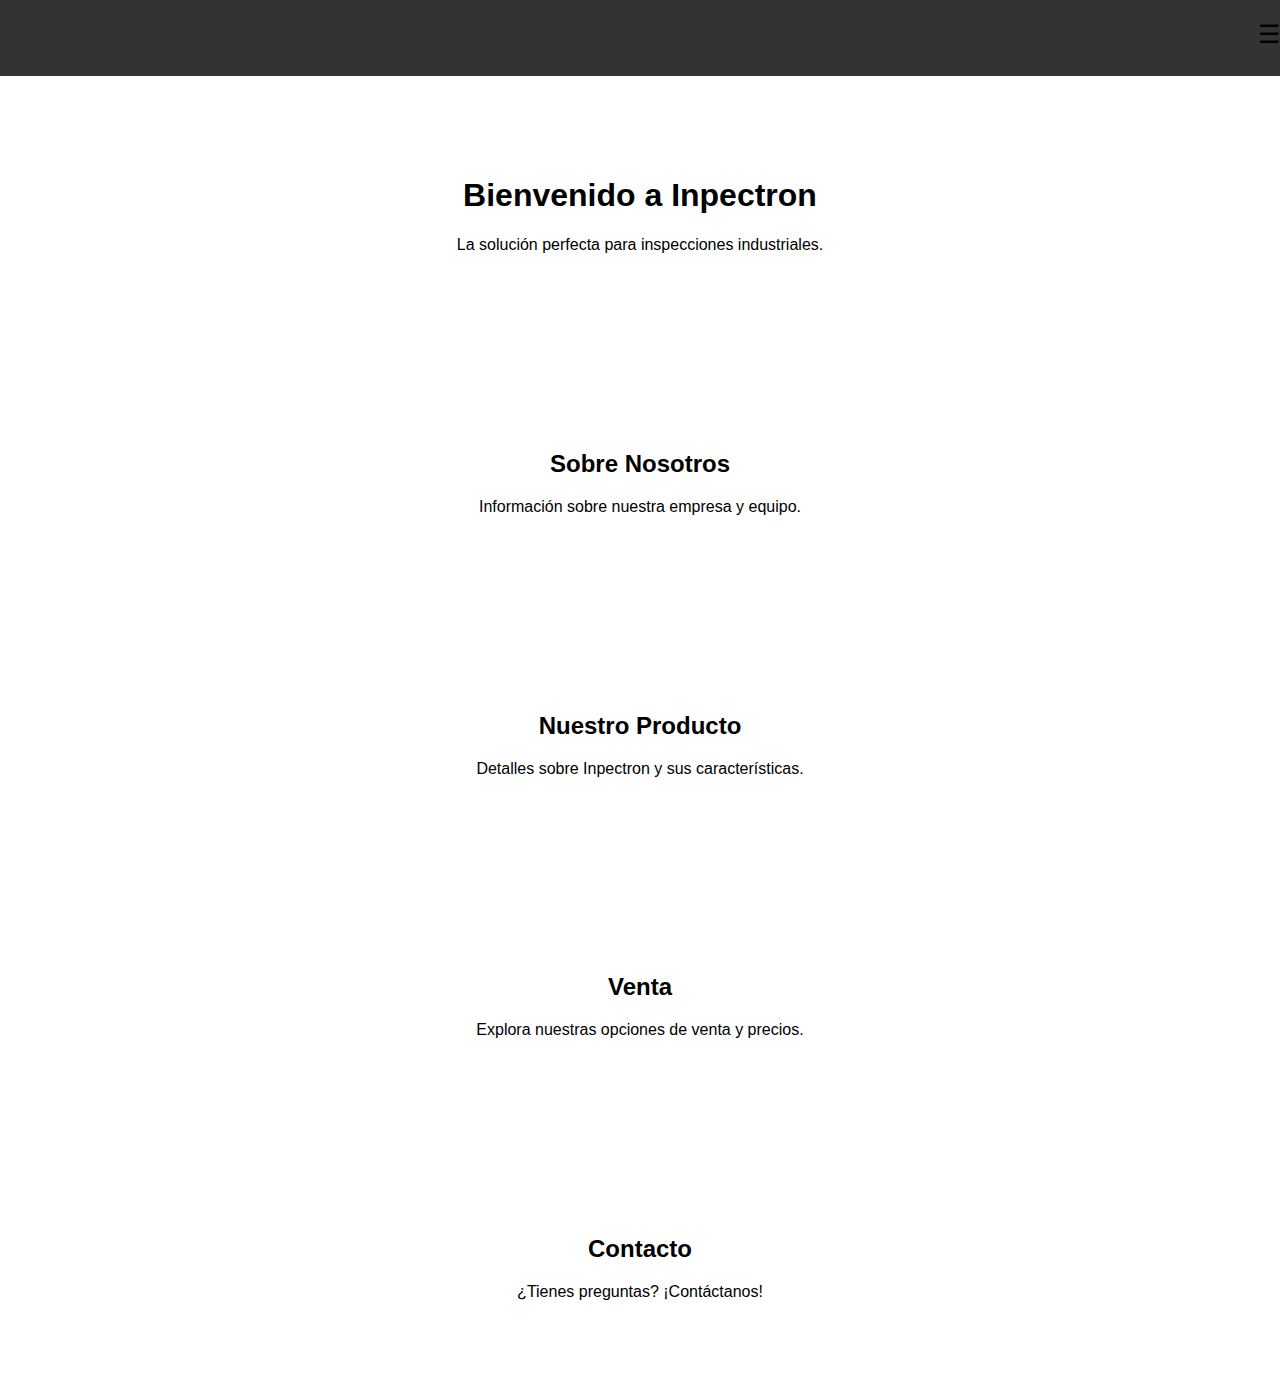
<file: index.html>
<!DOCTYPE html>
<html lang="es">
<head>
    <meta charset="UTF-8">
    <meta name="viewport" content="width=device-width, initial-scale=1.0">
    <title>Inspectron</title>
    <link rel="stylesheet" href="styles.css">
</head>
<body>

    <!-- Menú Hamburguesa -->
    <input type="checkbox" id="menu-toggle">
    <label for="menu-toggle" id="menu-icon">&#9776;</label>

    <nav id="menu">
        <ul>
            <li id="inicio1"><a href="index.html">Inicio</a></li>
            <li id="sobrenos1"><a href="sobrenos.html">Sobre Nosotros</a></li>
            <li id="produ1"><a href="produ.html">Nuestro Producto</a></li>
            <li id="venta1"><a href="venta.html">Venta</a></li>
            <li id="contacto1"><a href="contacto.html">Contacto</a></li>
        </ul>
    </nav>
    <div id="navbar">
       
    </div>
    <!-- Capa de oscurecimiento -->
    <div id="overlay"></div>

    <!-- Contenido de la Página -->
    <div id="inicio">
        <h1>Bienvenido a Inpectron</h1>
        <p>La solución perfecta para inspecciones industriales.</p>
    </div>

    <div id="sobre-nosotros">
        <h2>Sobre Nosotros</h2>
        <p>Información sobre nuestra empresa y equipo.</p>
    </div>

    <div id="nuestro-producto">
        <h2>Nuestro Producto</h2>
        <p>Detalles sobre Inpectron y sus características.</p>
    </div>

    <div id="venta">
        <h2>Venta</h2>
        <p>Explora nuestras opciones de venta y precios.</p>
    </div>

    <div id="contacto">
        <h2>Contacto</h2>
        <p>¿Tienes preguntas? ¡Contáctanos!</p>
    </div>

    <!-- Scripts JavaScript -->
    <script>
        document.addEventListener('DOMContentLoaded', function () {
            var menuToggle = document.getElementById('menu-toggle');
            var overlay = document.getElementById('overlay');
            var menu = document.getElementById('menu');

            menuToggle.addEventListener('change', function () {
                if (menuToggle.checked) {
                    document.body.style.overflow = 'hidden'; // Evita el desplazamiento de la página cuando el menú está abierto
                    overlay.style.display = 'block';
                    menu.style.right = '0'; // Mueve el menú hacia la derecha
                } else {
                    document.body.style.overflow = ''; // Habilita el desplazamiento de la página cuando el menú está cerrado
                    overlay.style.display = 'none';
                    menu.style.right = '-250px'; // Mueve el menú fuera de la pantalla
                }
            });

            // Cerrar el menú al hacer clic en el overlay
            overlay.addEventListener('click', function () {
                menuToggle.checked = false;
                document.body.style.overflow = ''; // Habilita el desplazamiento de la página cuando el menú está cerrado
                overlay.style.display = 'none';
                menu.style.right = '-250px'; // Mueve el menú fuera de la pantalla
            });
        });
    </script>

    <!-- Estilos CSS -->
    <style>
        #inicio1 {background-color: white;}
        
        #inicio1 a{

            
            color: black;
        }
        #sobrenos1 a{

           
            color: white;
        }
        #venta1 a{

         
            color: white;
        }
        #produ1 a{

           
            color: white;
        }
        #contacto1 a{

           
            color: white;
        }
    </style>

</body>
</html>
</file>
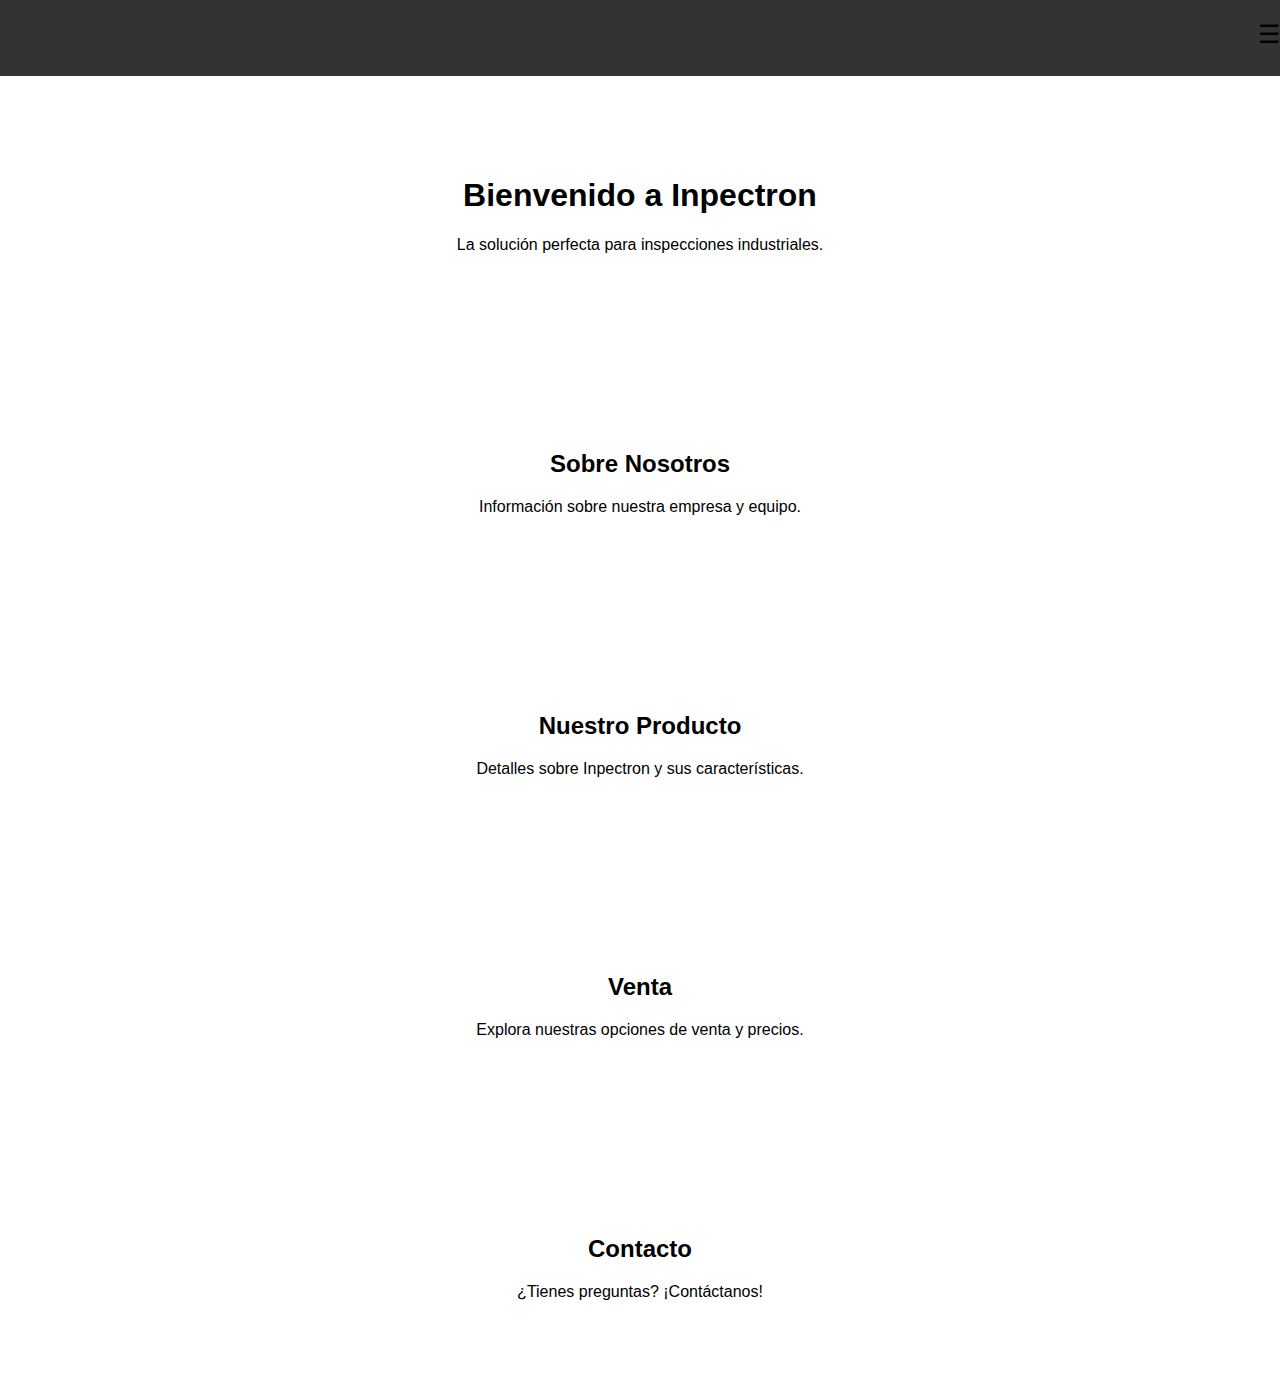
<file: contacto.html>
<!DOCTYPE html>
<html lang="es">
<head>
    <meta charset="UTF-8">
    <meta name="viewport" content="width=device-width, initial-scale=1.0">
    <title>Inspectron|Contacto</title>
    <link rel="stylesheet" href="styles.css">
</head>
<body>

    <!-- Menú Hamburguesa -->
    <input type="checkbox" id="menu-toggle">
    <label for="menu-toggle" id="menu-icon">&#9776;</label>

    <nav id="menu">
        <ul>
            <li id="inicio1"><a href="index.html">Inicio</a></li>
            <li id="sobrenos1"><a href="sobrenos.html">Sobre Nosotros</a></li>
            <li id="produ1"><a href="produ.html">Nuestro Producto</a></li>
            <li id="venta1"><a href="venta.html">Venta</a></li>
            <li id="contacto1"><a href="contacto.html">Contacto</a></li>
        </ul>
    </nav>
    <div id="navbar">
       
    </div>
    <!-- Capa de oscurecimiento -->
    <div id="overlay"></div>

    <!-- Contenido de la Página -->
    <div id="inicio">
        <h1>Bienvenido a Inpectron</h1>
        <p>La solución perfecta para inspecciones industriales.</p>
    </div>

    <div id="sobre-nosotros">
        <h2>Sobre Nosotros</h2>
        <p>Información sobre nuestra empresa y equipo.</p>
    </div>

    <div id="nuestro-producto">
        <h2>Nuestro Producto</h2>
        <p>Detalles sobre Inpectron y sus características.</p>
    </div>

    <div id="venta">
        <h2>Venta</h2>
        <p>Explora nuestras opciones de venta y precios.</p>
    </div>

    <div id="contacto">
        <h2>Contacto</h2>
        <p>¿Tienes preguntas? ¡Contáctanos!</p>
    </div>

    <!-- Scripts JavaScript -->
    <script>
        document.addEventListener('DOMContentLoaded', function () {
            var menuToggle = document.getElementById('menu-toggle');
            var overlay = document.getElementById('overlay');
            var menu = document.getElementById('menu');

            menuToggle.addEventListener('change', function () {
                if (menuToggle.checked) {
                    document.body.style.overflow = 'hidden'; // Evita el desplazamiento de la página cuando el menú está abierto
                    overlay.style.display = 'block';
                    menu.style.right = '0'; // Mueve el menú hacia la derecha
                } else {
                    document.body.style.overflow = ''; // Habilita el desplazamiento de la página cuando el menú está cerrado
                    overlay.style.display = 'none';
                    menu.style.right = '-250px'; // Mueve el menú fuera de la pantalla
                }
            });

            // Cerrar el menú al hacer clic en el overlay
            overlay.addEventListener('click', function () {
                menuToggle.checked = false;
                document.body.style.overflow = ''; // Habilita el desplazamiento de la página cuando el menú está cerrado
                overlay.style.display = 'none';
                menu.style.right = '-250px'; // Mueve el menú fuera de la pantalla
            });
        });
    </script>

    <!-- Estilos CSS -->
    <style>
        
        
        #inicio1 a{

            
            color: white;
        }
       
        #sobrenos1 a{

           
            color: white;
        }
        #venta1 a{

         
            color: white;
        }
        #produ1 a{

           
            color: white;
        }
        #contacto1{background-color: white;}
        #contacto1 a{

           
            color: black;
        }
    </style>

</body>
</html>
</file>
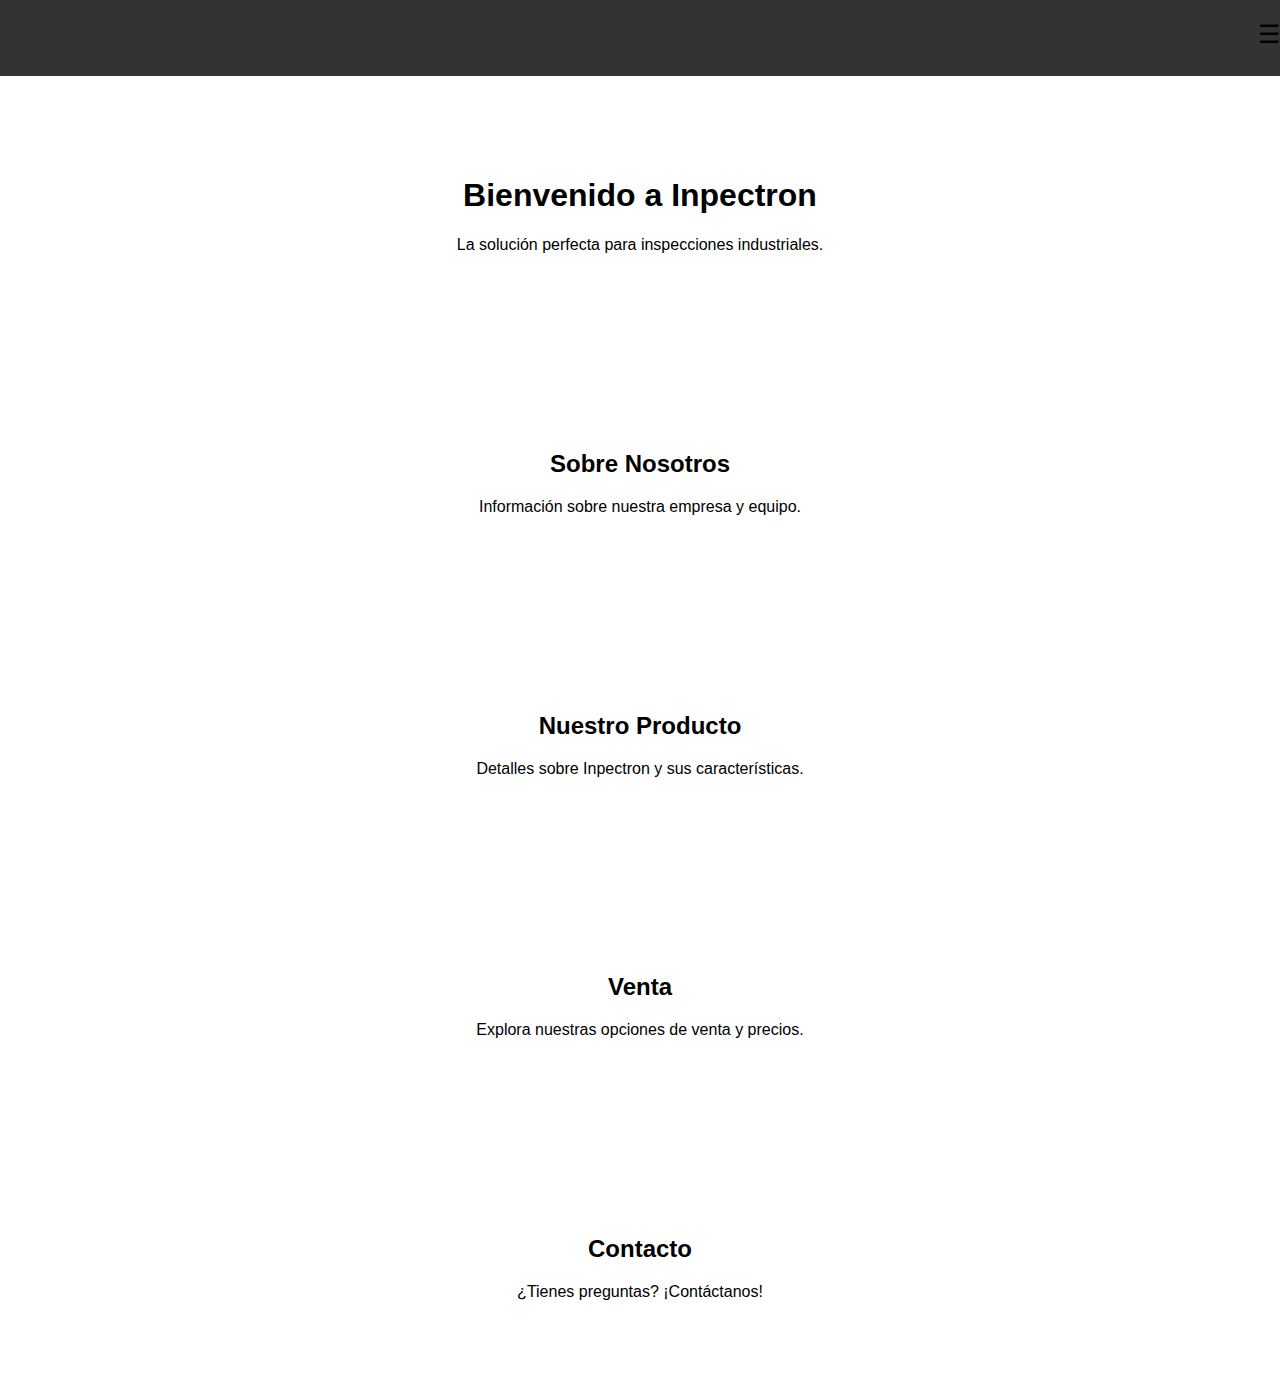
<file: inicio.html>
<!DOCTYPE html>
<html lang="es">
<head>
    <meta charset="UTF-8">
    <meta name="viewport" content="width=device-width, initial-scale=1.0">
    <title>Inspectron</title>
    <link rel="stylesheet" href="styles.css">
</head>
<body>

    <!-- Menú Hamburguesa -->
    <input type="checkbox" id="menu-toggle">
    <label for="menu-toggle" id="menu-icon">&#9776;</label>

    <nav id="menu">
        <ul>
            <li id="inicio1"><a href="inicio.html">Inicio</a></li>
            <li id="sobrenos1"><a href="sobrenos.html">Sobre Nosotros</a></li>
            <li id="produ1"><a href="produ.html">Nuestro Producto</a></li>
            <li id="venta1"><a href="venta.html">Venta</a></li>
            <li id="contacto1"><a href="contacto.html">Contacto</a></li>
        </ul>
    </nav>
    <div id="navbar">
       
    </div>
    <!-- Capa de oscurecimiento -->
    <div id="overlay"></div>

    <!-- Contenido de la Página -->
    <div id="inicio">
        <h1>Bienvenido a Inpectron</h1>
        <p>La solución perfecta para inspecciones industriales.</p>
    </div>

    <div id="sobre-nosotros">
        <h2>Sobre Nosotros</h2>
        <p>Información sobre nuestra empresa y equipo.</p>
    </div>

    <div id="nuestro-producto">
        <h2>Nuestro Producto</h2>
        <p>Detalles sobre Inpectron y sus características.</p>
    </div>

    <div id="venta">
        <h2>Venta</h2>
        <p>Explora nuestras opciones de venta y precios.</p>
    </div>

    <div id="contacto">
        <h2>Contacto</h2>
        <p>¿Tienes preguntas? ¡Contáctanos!</p>
    </div>

    <!-- Scripts JavaScript -->
    <script>
        document.addEventListener('DOMContentLoaded', function () {
            var menuToggle = document.getElementById('menu-toggle');
            var overlay = document.getElementById('overlay');
            var menu = document.getElementById('menu');

            menuToggle.addEventListener('change', function () {
                if (menuToggle.checked) {
                    document.body.style.overflow = 'hidden'; // Evita el desplazamiento de la página cuando el menú está abierto
                    overlay.style.display = 'block';
                    menu.style.right = '0'; // Mueve el menú hacia la derecha
                } else {
                    document.body.style.overflow = ''; // Habilita el desplazamiento de la página cuando el menú está cerrado
                    overlay.style.display = 'none';
                    menu.style.right = '-250px'; // Mueve el menú fuera de la pantalla
                }
            });

            // Cerrar el menú al hacer clic en el overlay
            overlay.addEventListener('click', function () {
                menuToggle.checked = false;
                document.body.style.overflow = ''; // Habilita el desplazamiento de la página cuando el menú está cerrado
                overlay.style.display = 'none';
                menu.style.right = '-250px'; // Mueve el menú fuera de la pantalla
            });
        });
    </script>

    <!-- Estilos CSS -->
    <style>
        #inicio1 {background-color: white;}
        
        #inicio1 a{

            
            color: black;
        }
        #sobrenos1 a{

           
            color: white;
        }
        #venta1 a{

         
            color: white;
        }
        #produ1 a{

           
            color: white;
        }
        #contacto1 a{

           
            color: white;
        }
    </style>

</body>
</html>
</file>
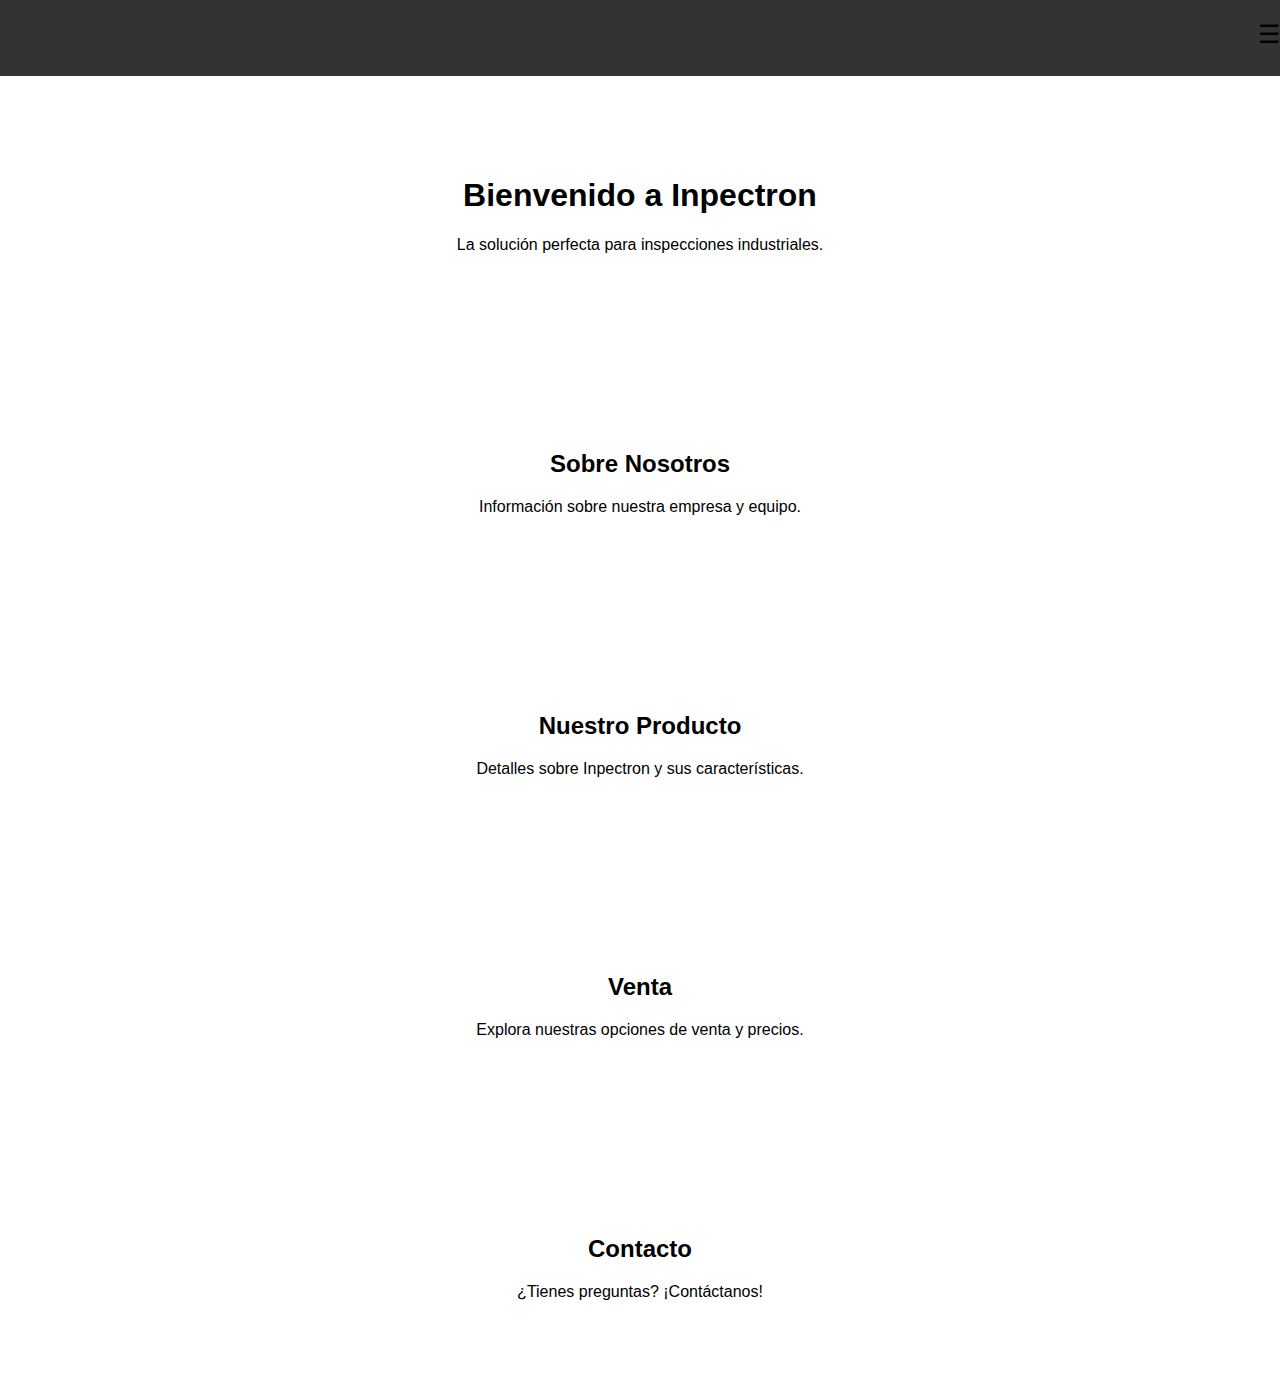
<file: produ.html>
<!DOCTYPE html>
<html lang="es">
<head>
    <meta charset="UTF-8">
    <meta name="viewport" content="width=device-width, initial-scale=1.0">
    <title>Inspectron|Producto</title>
    <link rel="stylesheet" href="styles.css">
</head>
<body>

    <!-- Menú Hamburguesa -->
    <input type="checkbox" id="menu-toggle">
    <label for="menu-toggle" id="menu-icon">&#9776;</label>

    <nav id="menu">
        <ul>
            <li id="inicio1"><a href="index.html">Inicio</a></li>
            <li id="sobrenos1"><a href="sobrenos.html">Sobre Nosotros</a></li>
            <li id="produ1"><a href="produ.html">Nuestro Producto</a></li>
            <li id="venta1"><a href="venta.html">Venta</a></li>
            <li id="contacto1"><a href="contacto.html">Contacto</a></li>
        </ul>
    </nav>
    <div id="navbar">
       
    </div>
    <!-- Capa de oscurecimiento -->
    <div id="overlay"></div>

    <!-- Contenido de la Página -->
    <div id="inicio">
        <h1>Bienvenido a Inpectron</h1>
        <p>La solución perfecta para inspecciones industriales.</p>
    </div>

    <div id="sobre-nosotros">
        <h2>Sobre Nosotros</h2>
        <p>Información sobre nuestra empresa y equipo.</p>
    </div>

    <div id="nuestro-producto">
        <h2>Nuestro Producto</h2>
        <p>Detalles sobre Inpectron y sus características.</p>
    </div>

    <div id="venta">
        <h2>Venta</h2>
        <p>Explora nuestras opciones de venta y precios.</p>
    </div>

    <div id="contacto">
        <h2>Contacto</h2>
        <p>¿Tienes preguntas? ¡Contáctanos!</p>
    </div>

    <!-- Scripts JavaScript -->
    <script>
        document.addEventListener('DOMContentLoaded', function () {
            var menuToggle = document.getElementById('menu-toggle');
            var overlay = document.getElementById('overlay');
            var menu = document.getElementById('menu');

            menuToggle.addEventListener('change', function () {
                if (menuToggle.checked) {
                    document.body.style.overflow = 'hidden'; // Evita el desplazamiento de la página cuando el menú está abierto
                    overlay.style.display = 'block';
                    menu.style.right = '0'; // Mueve el menú hacia la derecha
                } else {
                    document.body.style.overflow = ''; // Habilita el desplazamiento de la página cuando el menú está cerrado
                    overlay.style.display = 'none';
                    menu.style.right = '-250px'; // Mueve el menú fuera de la pantalla
                }
            });

            // Cerrar el menú al hacer clic en el overlay
            overlay.addEventListener('click', function () {
                menuToggle.checked = false;
                document.body.style.overflow = ''; // Habilita el desplazamiento de la página cuando el menú está cerrado
                overlay.style.display = 'none';
                menu.style.right = '-250px'; // Mueve el menú fuera de la pantalla
            });
        });
    </script>

    <!-- Estilos CSS -->
    <style>
        
        
        #inicio1 a{

            
            color: white;
        }
        
        #sobrenos1 a{

           
            color: white;
        }
        #venta1 a{

         
            color: white;
        }
        #produ1{background-color: white;}
        #produ1 a{

           
            color: black;
        }
        #contacto1 a{

           
            color: white;
        }
    </style>

</body>
</html>
</file>
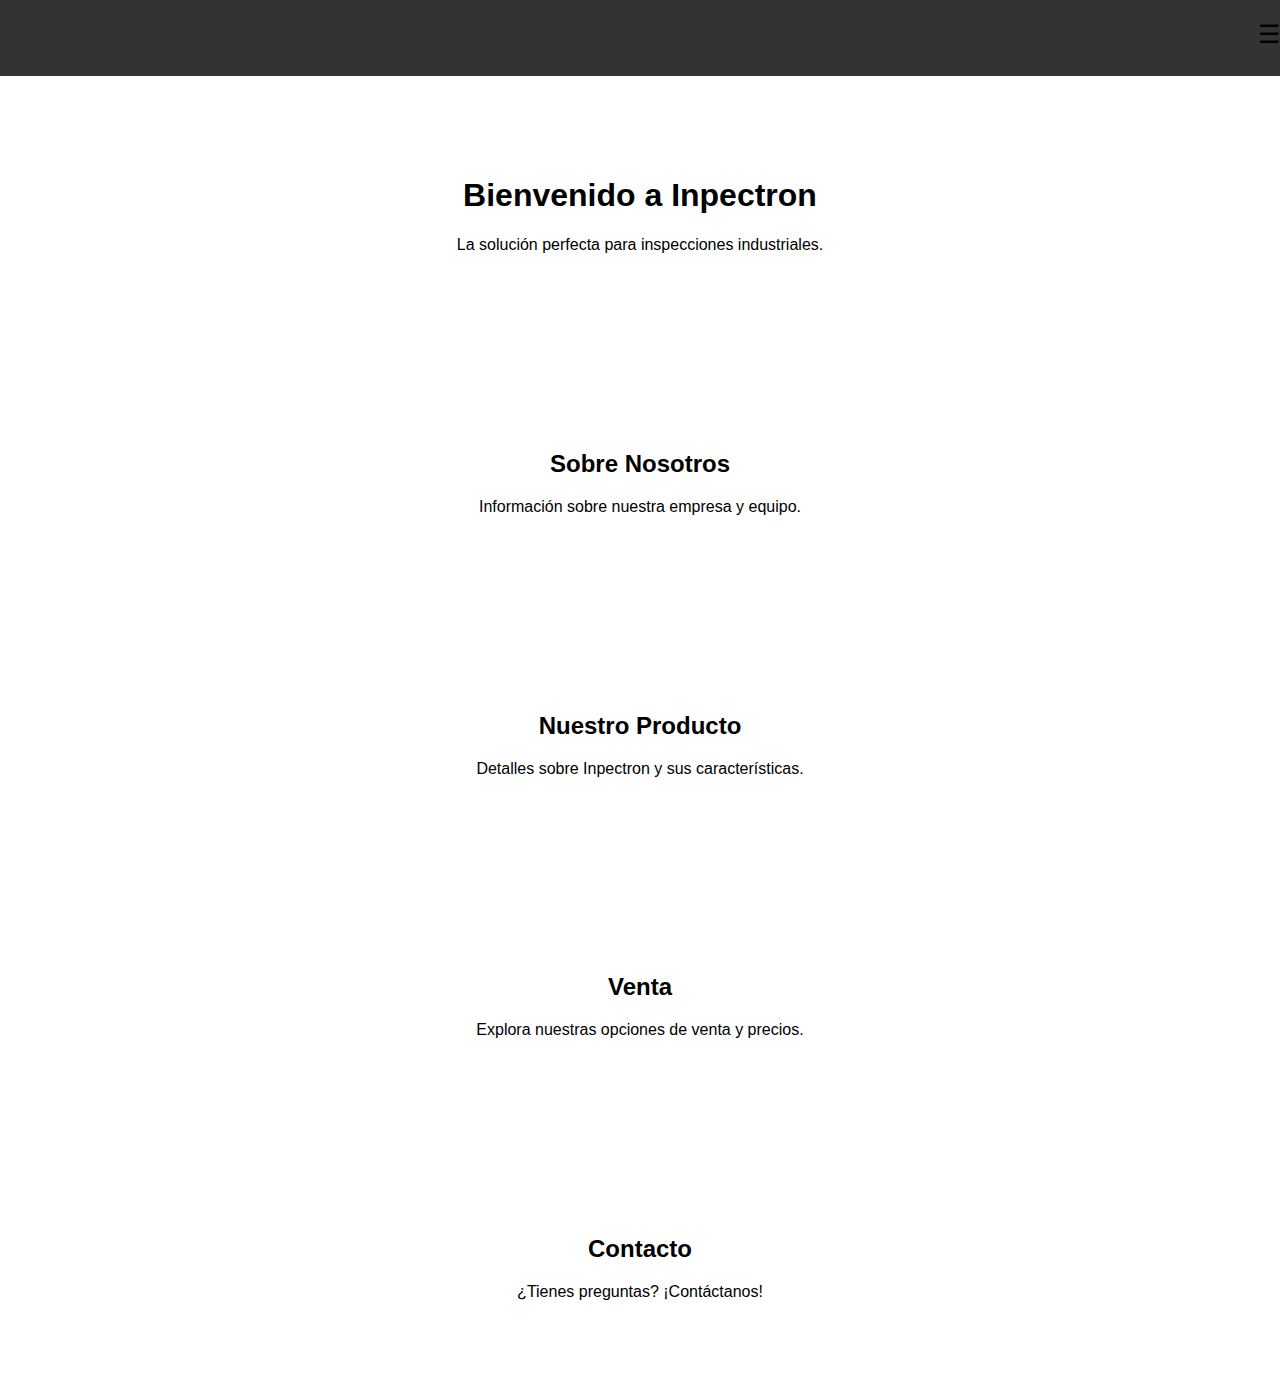
<file: sobrenos.html>
<!DOCTYPE html>
<html lang="es">
<head>
    <meta charset="UTF-8">
    <meta name="viewport" content="width=device-width, initial-scale=1.0">
    <title>Inspectron|Sobre nosotros</title>
    <link rel="stylesheet" href="styles.css">
</head>
<body>

    <!-- Menú Hamburguesa -->
    <input type="checkbox" id="menu-toggle">
    <label for="menu-toggle" id="menu-icon">&#9776;</label>

    <nav id="menu">
        <ul>
            <li id="inicio1"><a href="index.html">Inicio</a></li>
            <li id="sobrenos1"><a href="sobrenos.html">Sobre Nosotros</a></li>
            <li id="produ1"><a href="produ.html">Nuestro Producto</a></li>
            <li id="venta1"><a href="venta.html">Venta</a></li>
            <li id="contacto1"><a href="contacto.html">Contacto</a></li>
        </ul>
    </nav>
    <div id="navbar">
       
    </div>
    <!-- Capa de oscurecimiento -->
    <div id="overlay"></div>

    <!-- Contenido de la Página -->
    <div id="inicio">
        <h1>Bienvenido a Inpectron</h1>
        <p>La solución perfecta para inspecciones industriales.</p>
    </div>

    <div id="sobre-nosotros">
        <h2>Sobre Nosotros</h2>
        <p>Información sobre nuestra empresa y equipo.</p>
    </div>

    <div id="nuestro-producto">
        <h2>Nuestro Producto</h2>
        <p>Detalles sobre Inpectron y sus características.</p>
    </div>

    <div id="venta">
        <h2>Venta</h2>
        <p>Explora nuestras opciones de venta y precios.</p>
    </div>

    <div id="contacto">
        <h2>Contacto</h2>
        <p>¿Tienes preguntas? ¡Contáctanos!</p>
    </div>

    <!-- Scripts JavaScript -->
    <script>
        document.addEventListener('DOMContentLoaded', function () {
            var menuToggle = document.getElementById('menu-toggle');
            var overlay = document.getElementById('overlay');
            var menu = document.getElementById('menu');

            menuToggle.addEventListener('change', function () {
                if (menuToggle.checked) {
                    document.body.style.overflow = 'hidden'; // Evita el desplazamiento de la página cuando el menú está abierto
                    overlay.style.display = 'block';
                    menu.style.right = '0'; // Mueve el menú hacia la derecha
                } else {
                    document.body.style.overflow = ''; // Habilita el desplazamiento de la página cuando el menú está cerrado
                    overlay.style.display = 'none';
                    menu.style.right = '-250px'; // Mueve el menú fuera de la pantalla
                }
            });

            // Cerrar el menú al hacer clic en el overlay
            overlay.addEventListener('click', function () {
                menuToggle.checked = false;
                document.body.style.overflow = ''; // Habilita el desplazamiento de la página cuando el menú está cerrado
                overlay.style.display = 'none';
                menu.style.right = '-250px'; // Mueve el menú fuera de la pantalla
            });
        });
    </script>

    <!-- Estilos CSS -->
    <style>
        
        
        #inicio1 a{

            
            color: white;
        }
        #sobrenos1{background-color: white;}
        #sobrenos1 a{

           
            color: black;
        }
        #venta1 a{

         
            color: white;
        }
        #produ1 a{

           
            color: white;
        }
        #contacto1 a{

           
            color: white;
        }
    </style>

</body>
</html>
</file>
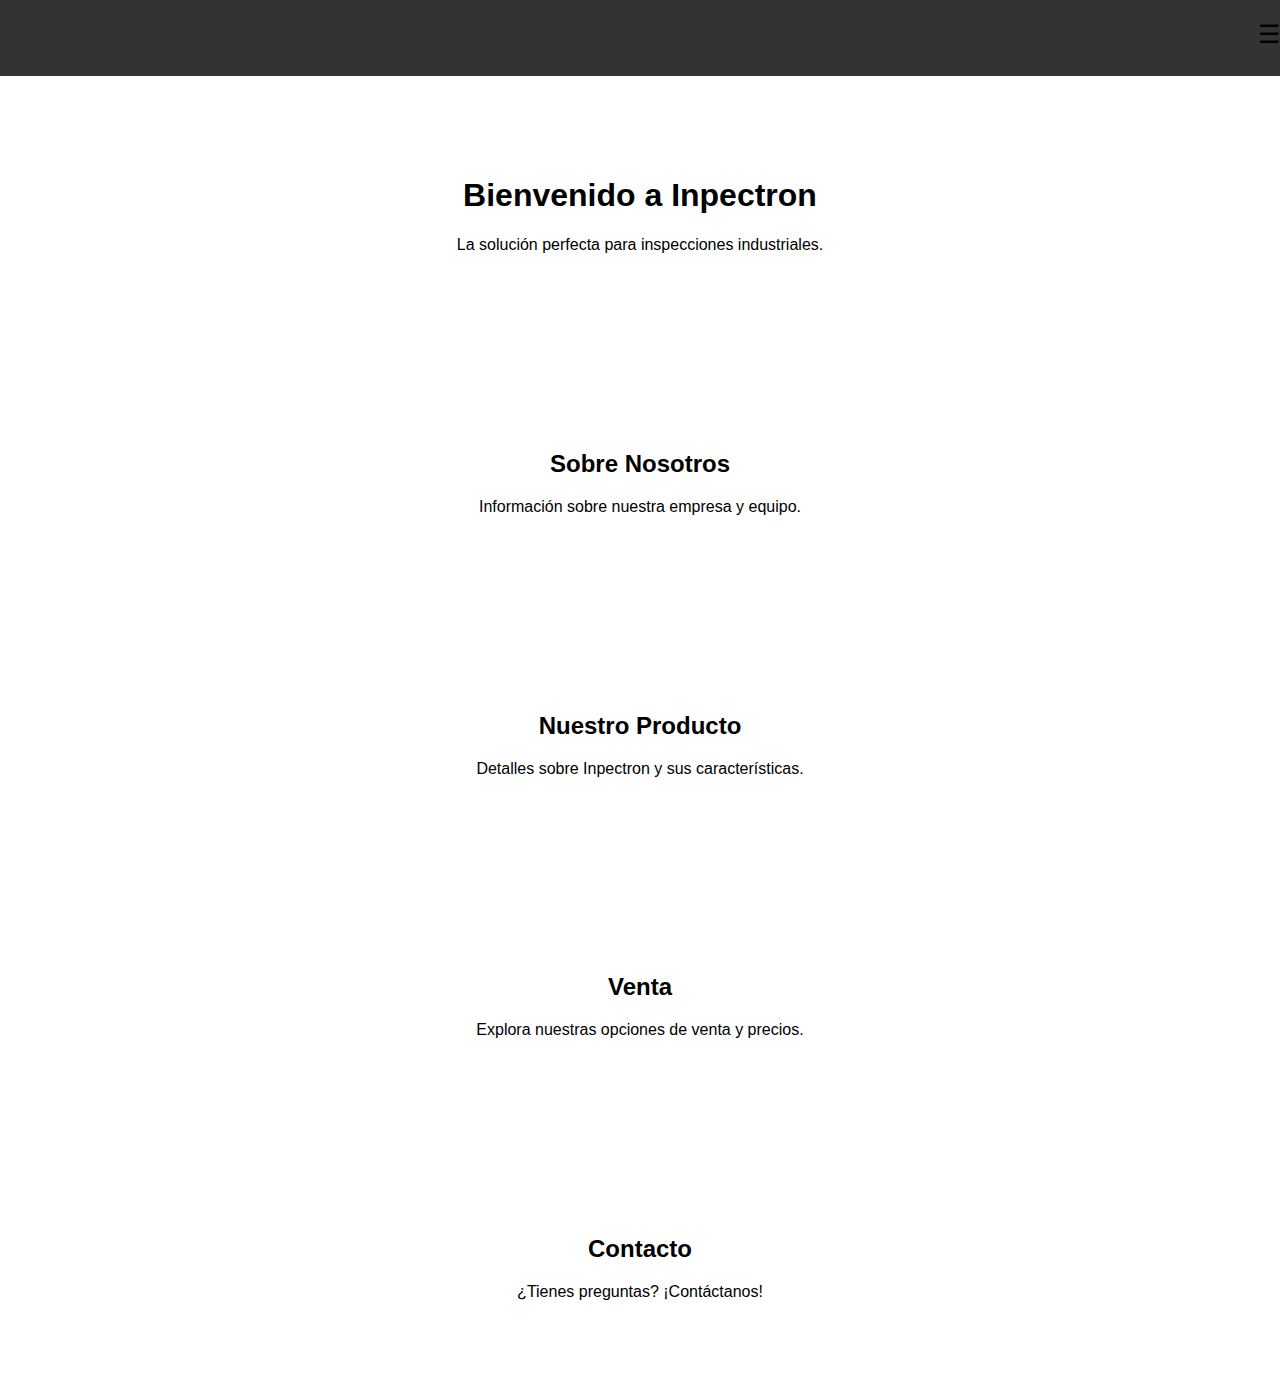
<file: venta.html>
<!DOCTYPE html>
<html lang="es">
<head>
    <meta charset="UTF-8">
    <meta name="viewport" content="width=device-width, initial-scale=1.0">
    <title>Inspectron|Venta</title>
    <link rel="stylesheet" href="styles.css">
</head>
<body>

    <!-- Menú Hamburguesa -->
    <input type="checkbox" id="menu-toggle">
    <label for="menu-toggle" id="menu-icon">&#9776;</label>

    <nav id="menu">
        <ul>
            <li id="inicio1"><a href="index.html">Inicio</a></li>
            <li id="sobrenos1"><a href="sobrenos.html">Sobre Nosotros</a></li>
            <li id="produ1"><a href="produ.html">Nuestro Producto</a></li>
            <li id="venta1"><a href="venta.html">Venta</a></li>
            <li id="contacto1"><a href="contacto.html">Contacto</a></li>
        </ul>
    </nav>
    <div id="navbar">
       
    </div>
    <!-- Capa de oscurecimiento -->
    <div id="overlay"></div>

    <!-- Contenido de la Página -->
    <div id="inicio">
        <h1>Bienvenido a Inpectron</h1>
        <p>La solución perfecta para inspecciones industriales.</p>
    </div>

    <div id="sobre-nosotros">
        <h2>Sobre Nosotros</h2>
        <p>Información sobre nuestra empresa y equipo.</p>
    </div>

    <div id="nuestro-producto">
        <h2>Nuestro Producto</h2>
        <p>Detalles sobre Inpectron y sus características.</p>
    </div>

    <div id="venta">
        <h2>Venta</h2>
        <p>Explora nuestras opciones de venta y precios.</p>
    </div>

    <div id="contacto">
        <h2>Contacto</h2>
        <p>¿Tienes preguntas? ¡Contáctanos!</p>
    </div>

    <!-- Scripts JavaScript -->
    <script>
        document.addEventListener('DOMContentLoaded', function () {
            var menuToggle = document.getElementById('menu-toggle');
            var overlay = document.getElementById('overlay');
            var menu = document.getElementById('menu');

            menuToggle.addEventListener('change', function () {
                if (menuToggle.checked) {
                    document.body.style.overflow = 'hidden'; // Evita el desplazamiento de la página cuando el menú está abierto
                    overlay.style.display = 'block';
                    menu.style.right = '0'; // Mueve el menú hacia la derecha
                } else {
                    document.body.style.overflow = ''; // Habilita el desplazamiento de la página cuando el menú está cerrado
                    overlay.style.display = 'none';
                    menu.style.right = '-250px'; // Mueve el menú fuera de la pantalla
                }
            });

            // Cerrar el menú al hacer clic en el overlay
            overlay.addEventListener('click', function () {
                menuToggle.checked = false;
                document.body.style.overflow = ''; // Habilita el desplazamiento de la página cuando el menú está cerrado
                overlay.style.display = 'none';
                menu.style.right = '-250px'; // Mueve el menú fuera de la pantalla
            });
        });
    </script>

    <!-- Estilos CSS -->
    <style>
        
        
        #inicio1 a{

            
            color: white;
        }
        
        #sobrenos1 a{

           
            color: white;
        }
        #venta1{background-color: white;}
        #venta1 a{

         
            color: black;
        }
        #produ1 a{

           
            color: white;
        }
        #contacto1 a{

           
            color: white;
        }
    </style>

</body>
</html>
</file>
<file: styles.css>
#overlay {
            display: none;
            position: fixed;
            top: 0;
            left: 0;
            width: 100%;
            height: 100%;
            background: rgba(0, 0, 0, 0.5); /* Fondo semi-transparente */
            z-index: 1;
        }
            #navbar {
                background-color: #333;
                padding: 38px;
                color: white;
                text-align: center;
                z-index: 1;
            }
    
            #navbar a {
                text-decoration: none;
                color: white;
                margin: 50px 50px;
                font-size: 18px;
            }
        
        /* Estilos para el menú hamburguesa */
        #menu-toggle {
            display: none;
        }

        #menu-icon {
            font-size: 25px;
            cursor: pointer;
            display: block;
            position: fixed;
            top: 20px;
        
            right: 0; /* Posición a la derecha */
            z-index: 3; /* Asegura que el botón esté encima del menú y del overlay */
        }
        #menu {
            position: fixed;
            top: 0;
            right: -250px; /* Inicialmente fuera de la pantalla */
            width: 250px;
            height: 100%;
            background: #333;
            padding-top: 60px;
            transition: 0.5s;
            z-index: 2; /* Asegura que el menú esté encima del overlay */
        }

        /* Cambios de estilo para pantallas pequeñas */
        @media screen and (max-width: 600px) {
            #menu {
                right: -250px;
                transition: right 0.5s;
            }
        }
 

        #menu ul {
            padding: 0;
            list-style: none;
        }

        #menu ul li {
            padding: 15px;
            border-bottom: 1px solid #777;
        }
        
      
        #menu a {
           
            text-decoration: none;
        }

        #overlay {
            display: none;
            position: fixed;
            top: 0;
            left: 0;
            width: 100%;
            height: 100%;
            background: rgba(0, 0, 0, 0.5); /* Fondo semi-transparente */
            z-index: 1;
        }
        
        
        #inicio, #sobre-nosotros, #nuestro-producto, #venta, #contacto {
            padding: 80px 20px;
            text-align: center;
        }

        /* Cambios de estilo para pantallas pequeñas */
        @media screen and (max-width: 600px) {
            #menu {
                left: -250px;
                transition: left 0.5s;
            }

            #menu-toggle:checked + #menu {
                left: 0;
                transition: left 0.5s;
            }

            #menu-icon {
                display: block;
            }

            #overlay {
                display: block;
            }
        }
 
            
            body {
                font-family: Arial, sans-serif;
                margin: 0;
                padding: 0;
                overflow-x: hidden; /* Evita la barra de desplazamiento horizontal */
            }
</file>
